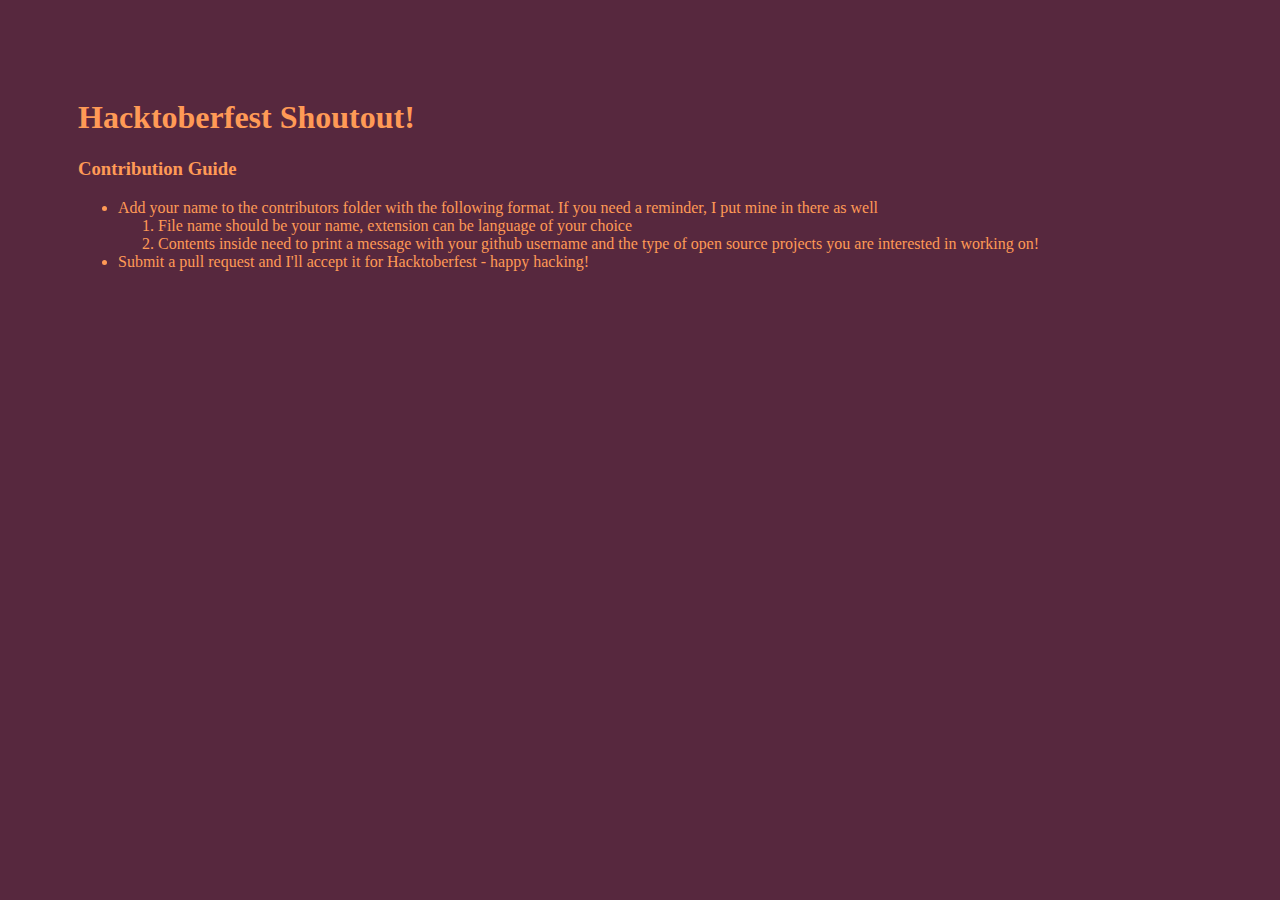
<file: index.html>
<!DOCTYPE html>
<html lang="en" dir="ltr">
  <head>
    <meta charset="utf-8">
    <title>Hacktoberfest ShoutOUT</title>
    <link rel="stylesheet" href="https://stackpath.bootstrapcdn.com/bootstrap/4.1.3/css/bootstrap.min.css" integrity="sha384-MCw98/SFnGE8fJT3GXwEOngsV7Zt27NXFoaoApmYm81iuXoPkFOJwJ8ERdknLPMO" crossorigin="anonymous">
    <link rel="stylesheet" href="./css/evie_hacktoberfest_styles.css">
  </head>
    <body id="hacktoberfest-body">
      <div class="container">
        <h1> Hacktoberfest Shoutout!</h1>
        <h3> Contribution Guide</h3>
        <ul>
          <li>
            Add your name to the contributors folder with the following format. If you need a reminder,
            I put mine in there as well
              <ol>
                <li>
                  File name should be your name, extension can be language of your choice
                </li>
                <li>
                  Contents inside need to print a message with your github username and the type of
                  open source projects you are interested in working on!
                </li>
              </ol>
          </li>
          <li>
            Submit a pull request and I'll accept it for Hacktoberfest - happy hacking!
          </li>
      </div>
      <!-- end of container -->
    </body>
  </html>
</file>
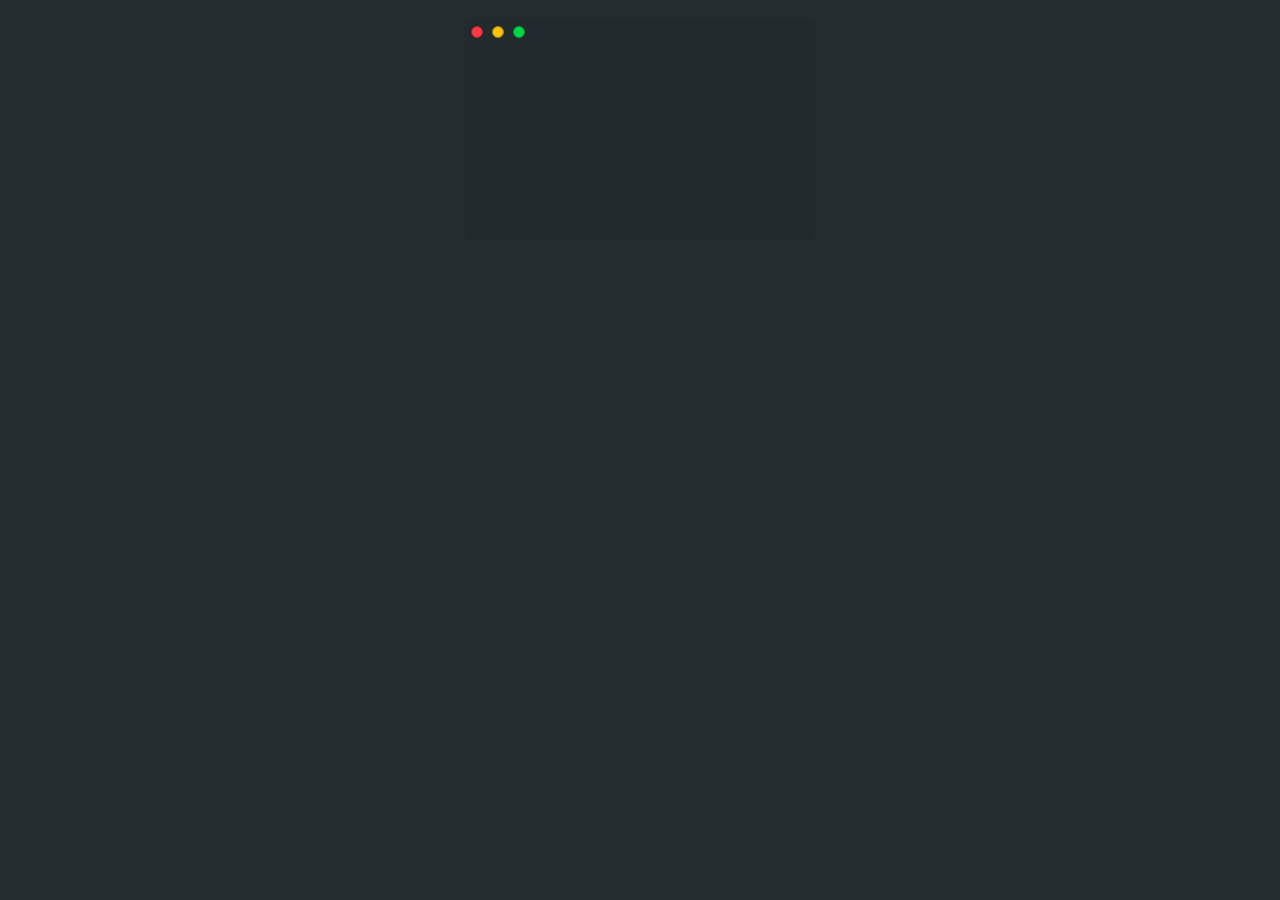
<file: contributors/reapergod.html>
<!DOCTYPE html>
<html lang="en" >

<head>
  <meta charset="UTF-8">
  <title>CSS Terminal Window</title>
  
  
  
      <link rel="stylesheet" href="css/style.css">

  
</head>

<body>

  <div class=fakeMenu>
  <div class="fakeButtons fakeClose"></div>
  <div class="fakeButtons fakeMinimize"></div>
  <div class="fakeButtons fakeZoom"></div>
</div>
<div class="fakeScreen">
  <p class="line1">&#91;&nbsp;&ldquo;Hello I am samgrande .&rdquo;,<span class="cursor1">_</span></p>
  <p class="line2">&nbsp;&nbsp;&ldquo;I'm a visual designer.&rdquo;,<span class="cursor2">_</span></p>
  <p class="line3">&nbsp;&nbsp;&ldquo;Let's code together!&rdquo;&nbsp;&#93;<span class="cursor3">_</span></p>
  <p class="line4">><span class="cursor4">_</span></p>
</div>
  
  

</body>

</html>
</file>
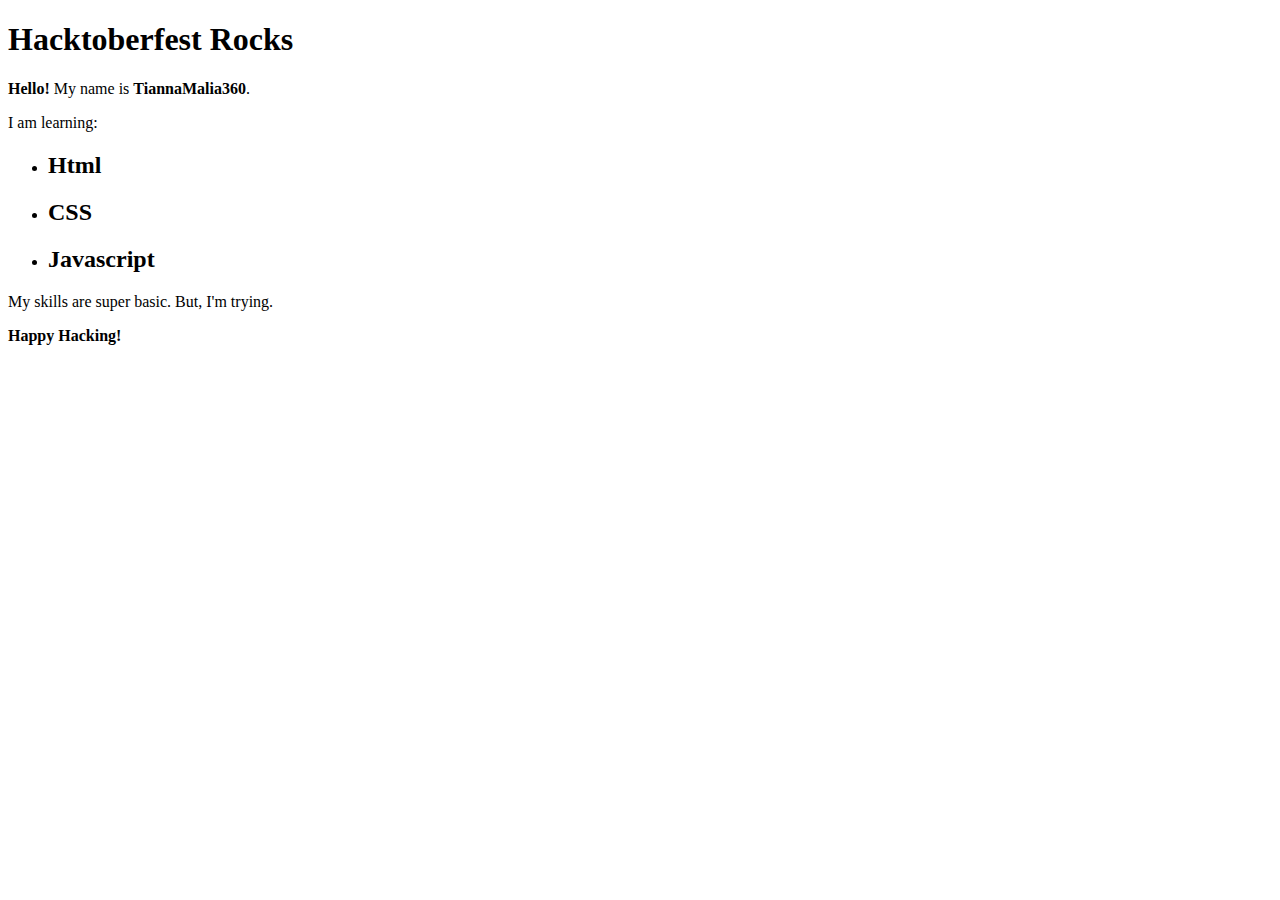
<file: contributors/tiannamalia360.html>
<!DOCTYPE html>
<html>
<head>
    <meta charset="utf-8" />
    <meta http-equiv="X-UA-Compatible" content="IE=edge">
    <title>TiannaMalia360 Hacktoberfest</title>
    <meta name="viewport" content="width=device-width, initial-scale=1">
</head>
<body>
    <H1>Hacktoberfest Rocks</H1>
    <p><b>Hello!</b> My name is <b>TiannaMalia360</b>.</p>
    <p>I am learning:
        <ul>
            <li><h2>Html</h2></li>
            <li><h2>CSS</h2></li>
            <li><h2>Javascript</h2></li>
        </ul> 
        </p>
        <p>My skills are super basic. But, I'm trying.</p>
        <p><b>Happy Hacking!</b></p>
    </body>
</html>
</file>
<file: css/evie_hacktoberfest_styles.css>
#hacktoberfest-body {
  background-color: #57283e;
  color: #ff9a56;
  padding: 70px;
}
</file>
<file: contributors/css/style.css>
body {
  background-color: #242C30;
  padding: 10px;
}

.fakeButtons {
  height: 10px;
  width: 10px;
  border-radius: 50%;
  border: 1px solid #000;
  position: relative;
  top: 6px;
  left: 6px;
  background-color: #ff3b47;
  border-color: #9d252b;
  display: inline-block;
}

.fakeMinimize {
  left: 11px;
  background-color: #ffc100;
  border-color: #9d802c;
}

.fakeZoom {
  left: 16px;
  background-color: #00d742;
  border-color: #049931;
}

.fakeMenu {
  width: 350px;
  box-sizing: border-box;
  height: 25px;
  background-color: #222A2D;
  margin: 0 auto;
  border-top-right-radius: 5px;
  border-top-left-radius: 5px;
}

.fakeScreen {
  background-color: #222A2D;
  box-sizing: border-box;
  width: 350px;
  margin: 0 auto;
  padding: 20px;
  border-bottom-left-radius: 5px;
  border-bottom-right-radius: 5px;
}

p {
  position: relative;
  left: 50%;
  margin-left: -8.5em;
  text-align: left;
  font-size: 1.25em;
  font-family: monospace;
  white-space: nowrap;
  overflow: hidden;
  width: 0;
}

span {
  color: #fff;
  font-weight: bold;
}

.line1 {
  color: #909EF3;
  -webkit-animation: type .5s 1s steps(20, end) forwards;
  -moz-animation: type .5s 1s steps(20, end) forwards;
  -o-animation: type .5s 1s steps(20, end) forwards;
  animation: type .5s 1s steps(20, end) forwards;
}

.cursor1 {
  -webkit-animation: blink 1s 2s 2 forwards;
  -moz-animation: blink 1s 2s 2 forwards;
  -o-animation: blink 1s 2s 2 forwards;
  animation: blink 1s 2s 2 forwards;
}

.line2 {
  color: #03E168;
  -webkit-animation: type .5s 4.25s steps(20, end) forwards;
  -moz-animation: type .5s 4.25s steps(20, end) forwards;
  -o-animation: type .5s 4.25s steps(20, end) forwards;
  animation: type .5s 4.25s steps(20, end) forwards;
}

.cursor2 {
  -webkit-animation: blink 1s 5.25s 2 forwards;
  -moz-animation: blink 1s 5.25s 2 forwards;
  -o-animation: blink 1s 5.25s 2 forwards;
  animation: blink 1s 5.25s 2 forwards;
}

.line3 {
  color: #F75573;
  -webkit-animation: type .5s 7.5s steps(20, end) forwards;
  -moz-animation: type .5s 7.5s steps(20, end) forwards;
  -o-animation: type .5s 7.5s steps(20, end) forwards;
  animation: type .5s 7.5s steps(20, end) forwards;
}

.cursor3 {
  -webkit-animation: blink 1s 8.5s 2 forwards;
  -moz-animation: blink 1s 8.5s 2 forwards;
  -o-animation: blink 1s 8.5s 2 forwards;
  animation: blink 1s 8.5s 2 forwards;
}

.line4 {
  color: #fff;
  -webkit-animation: type .5s 10.75s steps(20, end) forwards;
  -moz-animation: type .5s 10.75s steps(20, end) forwards;
  -o-animation: type .5s 10.75s steps(20, end) forwards;
  animation: type .5s 10.75s steps(20, end) forwards;
}

.cursor4 {
  -webkit-animation: blink 1s 11.5s infinite;
  -moz-animation: blink 1s 8.5s infinite;
  -o-animation: blink 1s 8.5s infinite;
  animation: blink 1s 8.5s infinite;
}

@-webkit-keyframes blink {
  0% {
    opacity: 0;
  }
  40% {
    opacity: 0;
  }
  50% {
    opacity: 1;
  }
  90% {
    opacity: 1;
  }
  100% {
    opacity: 0;
  }
}

@-moz-keyframes blink {
  0% {
    opacity: 0;
  }
  40% {
    opacity: 0;
  }
  50% {
    opacity: 1;
  }
  90% {
    opacity: 1;
  }
  100% {
    opacity: 0;
  }
}

@-o-keyframes blink {
  0% {
    opacity: 0;
  }
  40% {
    opacity: 0;
  }
  50% {
    opacity: 1;
  }
  90% {
    opacity: 1;
  }
  100% {
    opacity: 0;
  }
}

@keyframes blink {
  0% {
    opacity: 0;
  }
  40% {
    opacity: 0;
  }
  50% {
    opacity: 1;
  }
  90% {
    opacity: 1;
  }
  100% {
    opacity: 0;
  }
}

@-webkit-keyframes type {
  to {
    width: 17em;
  }
}

@-moz-keyframes type {
  to {
    width: 17em;
  }
}

@-o-keyframes type {
  to {
    width: 17em;
  }
}

@keyframes type {
  to {
    width: 17em;
  }
}
</file>
